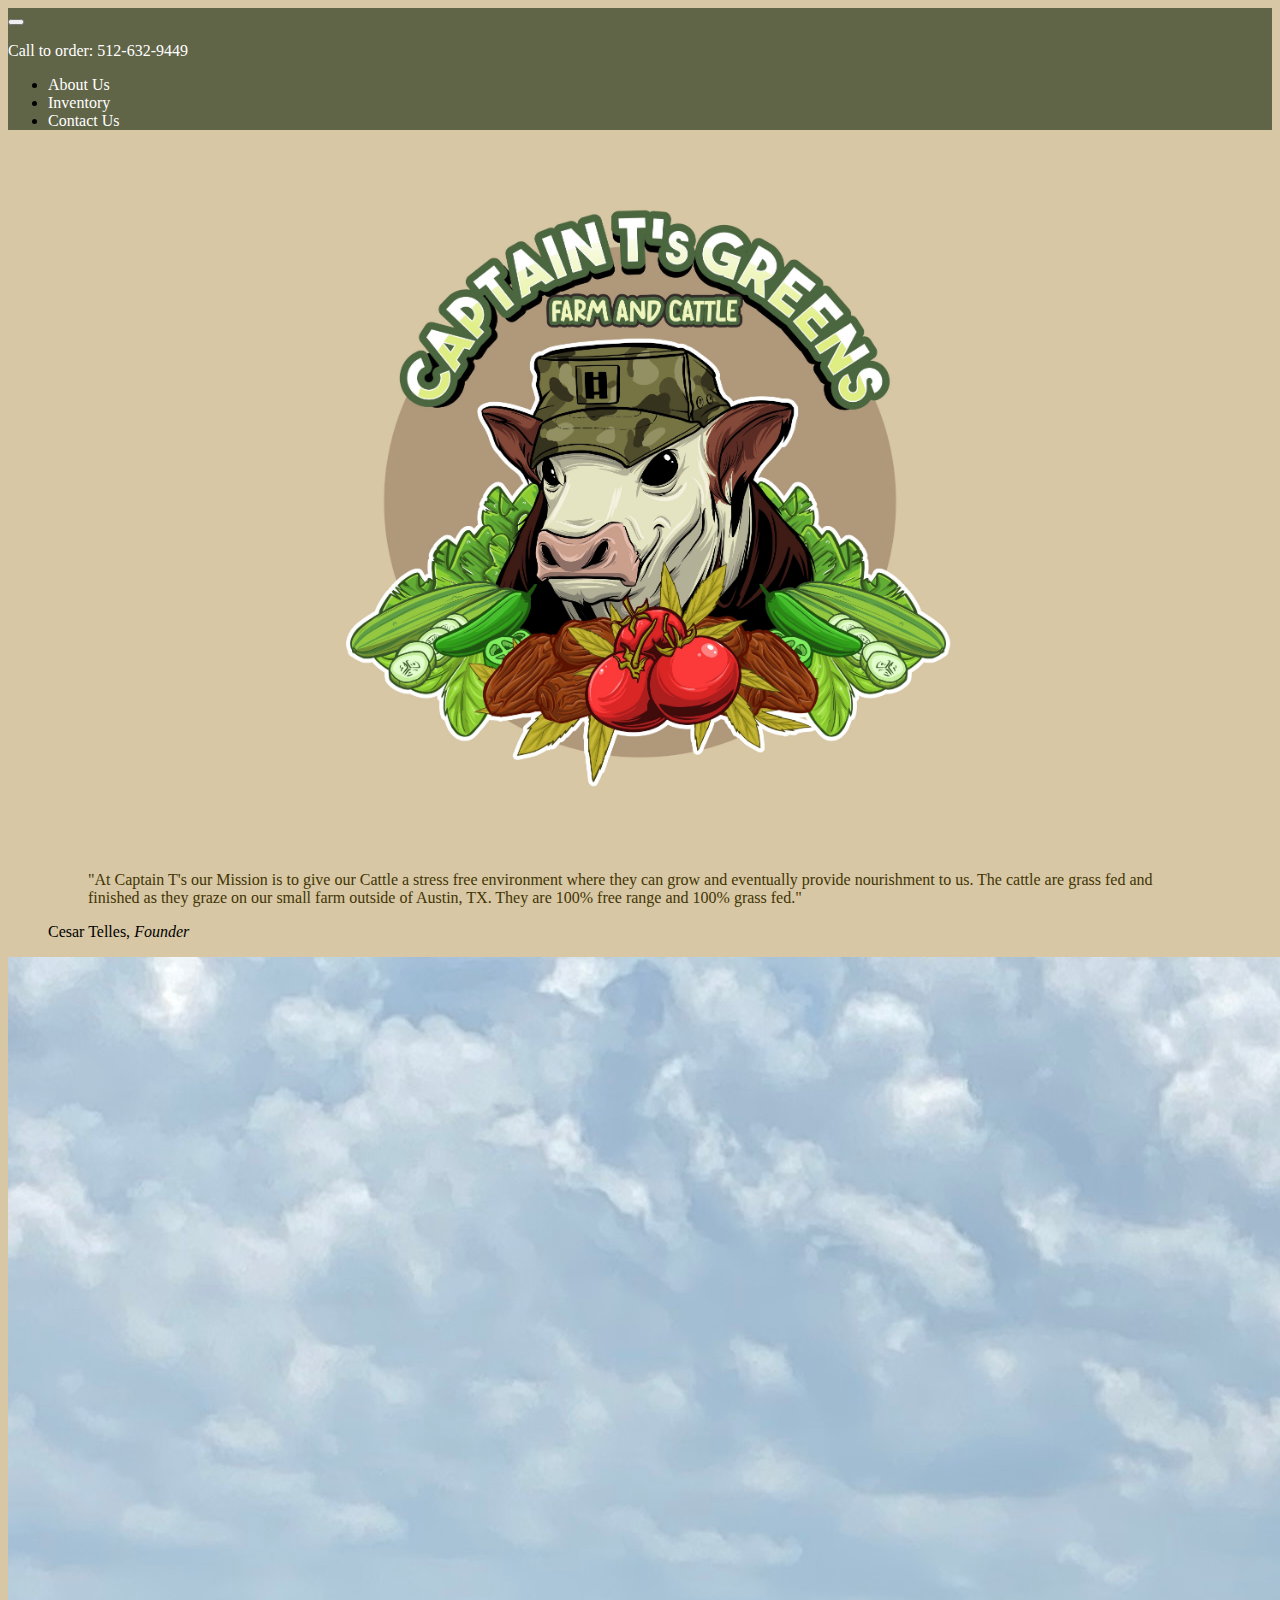
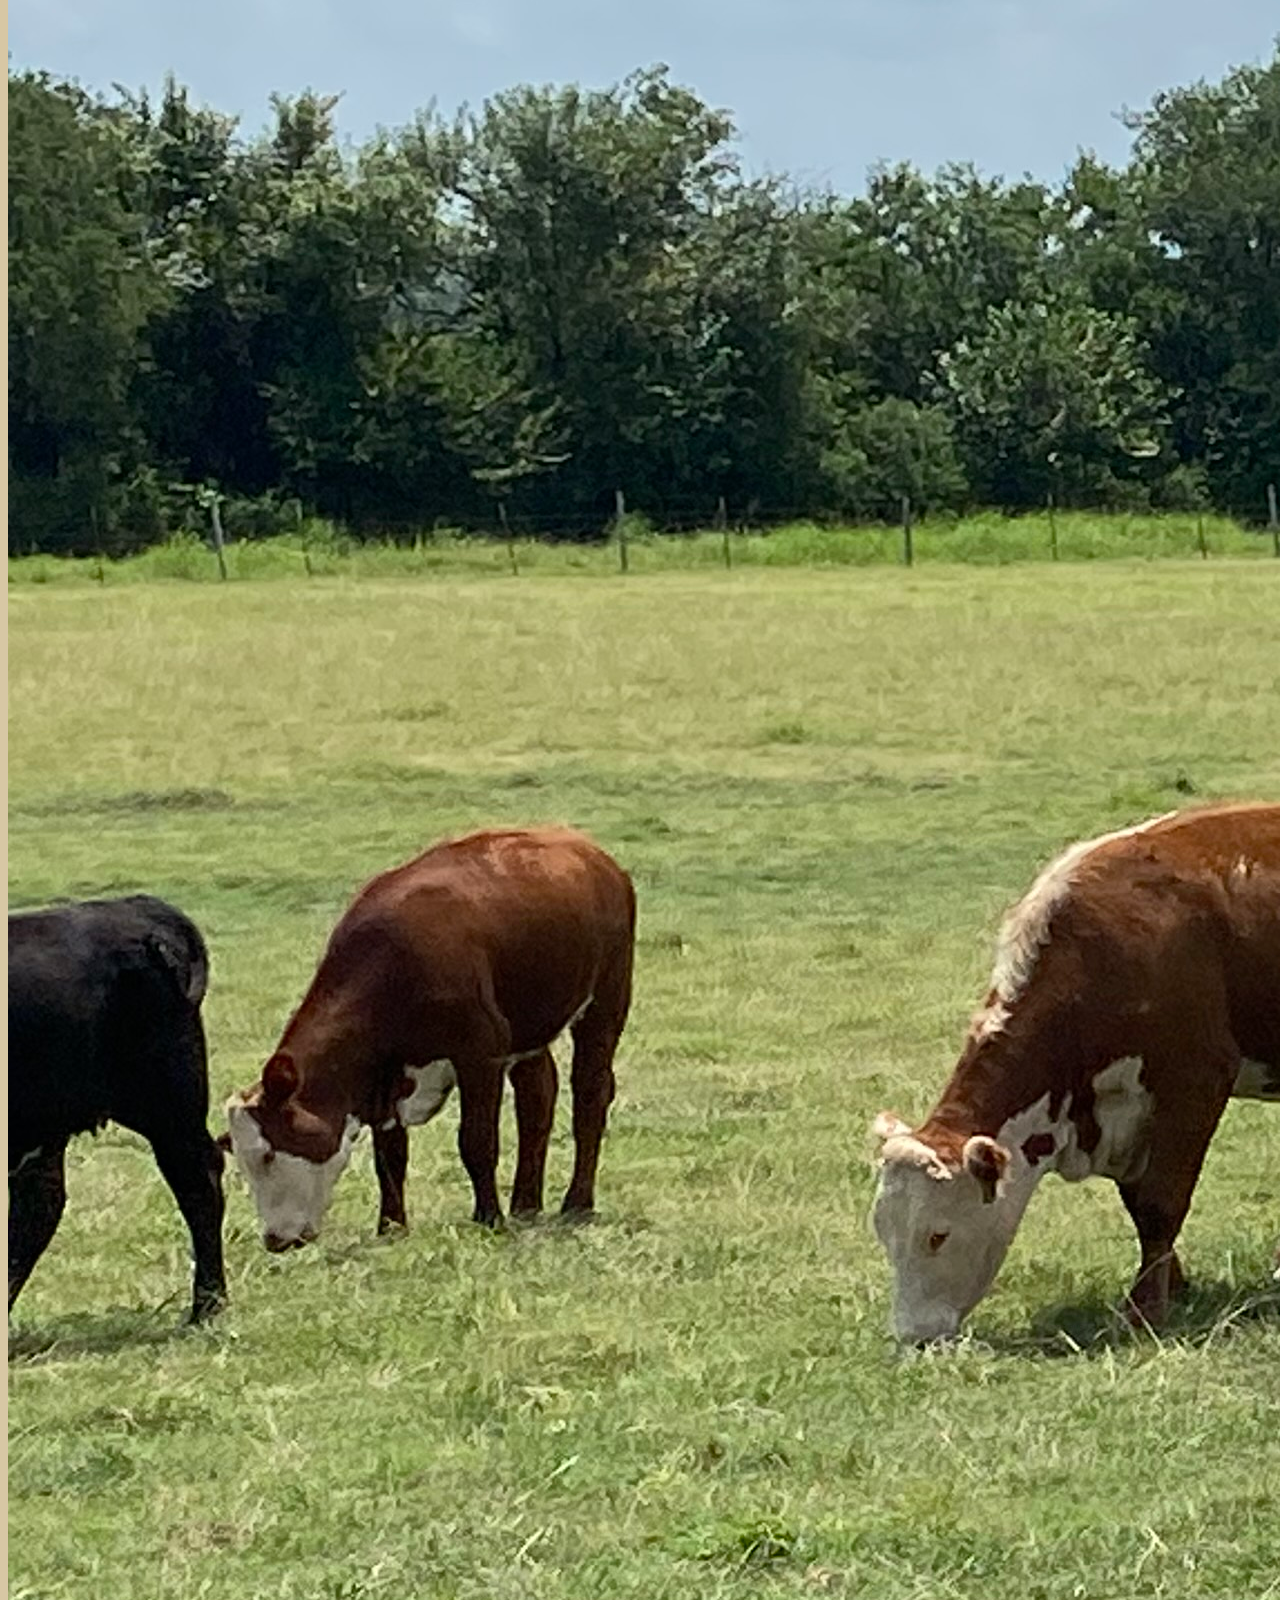
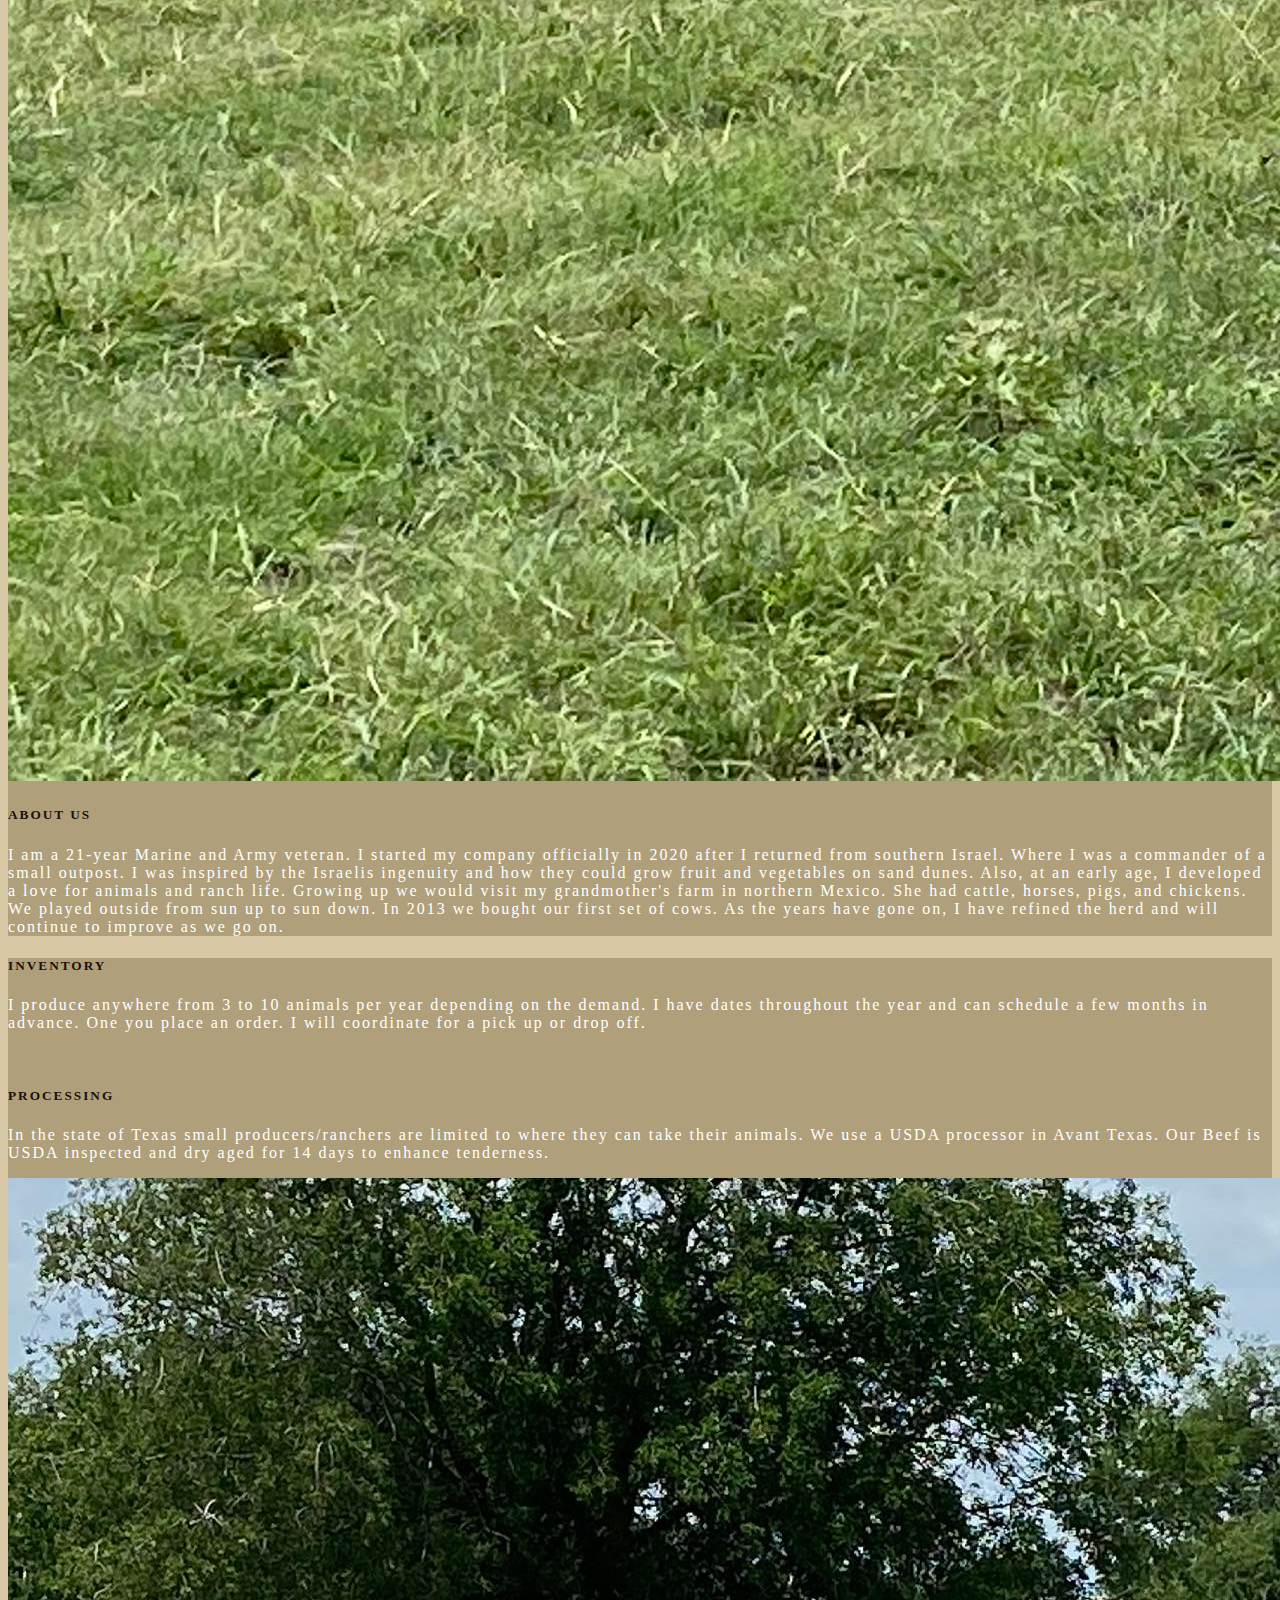
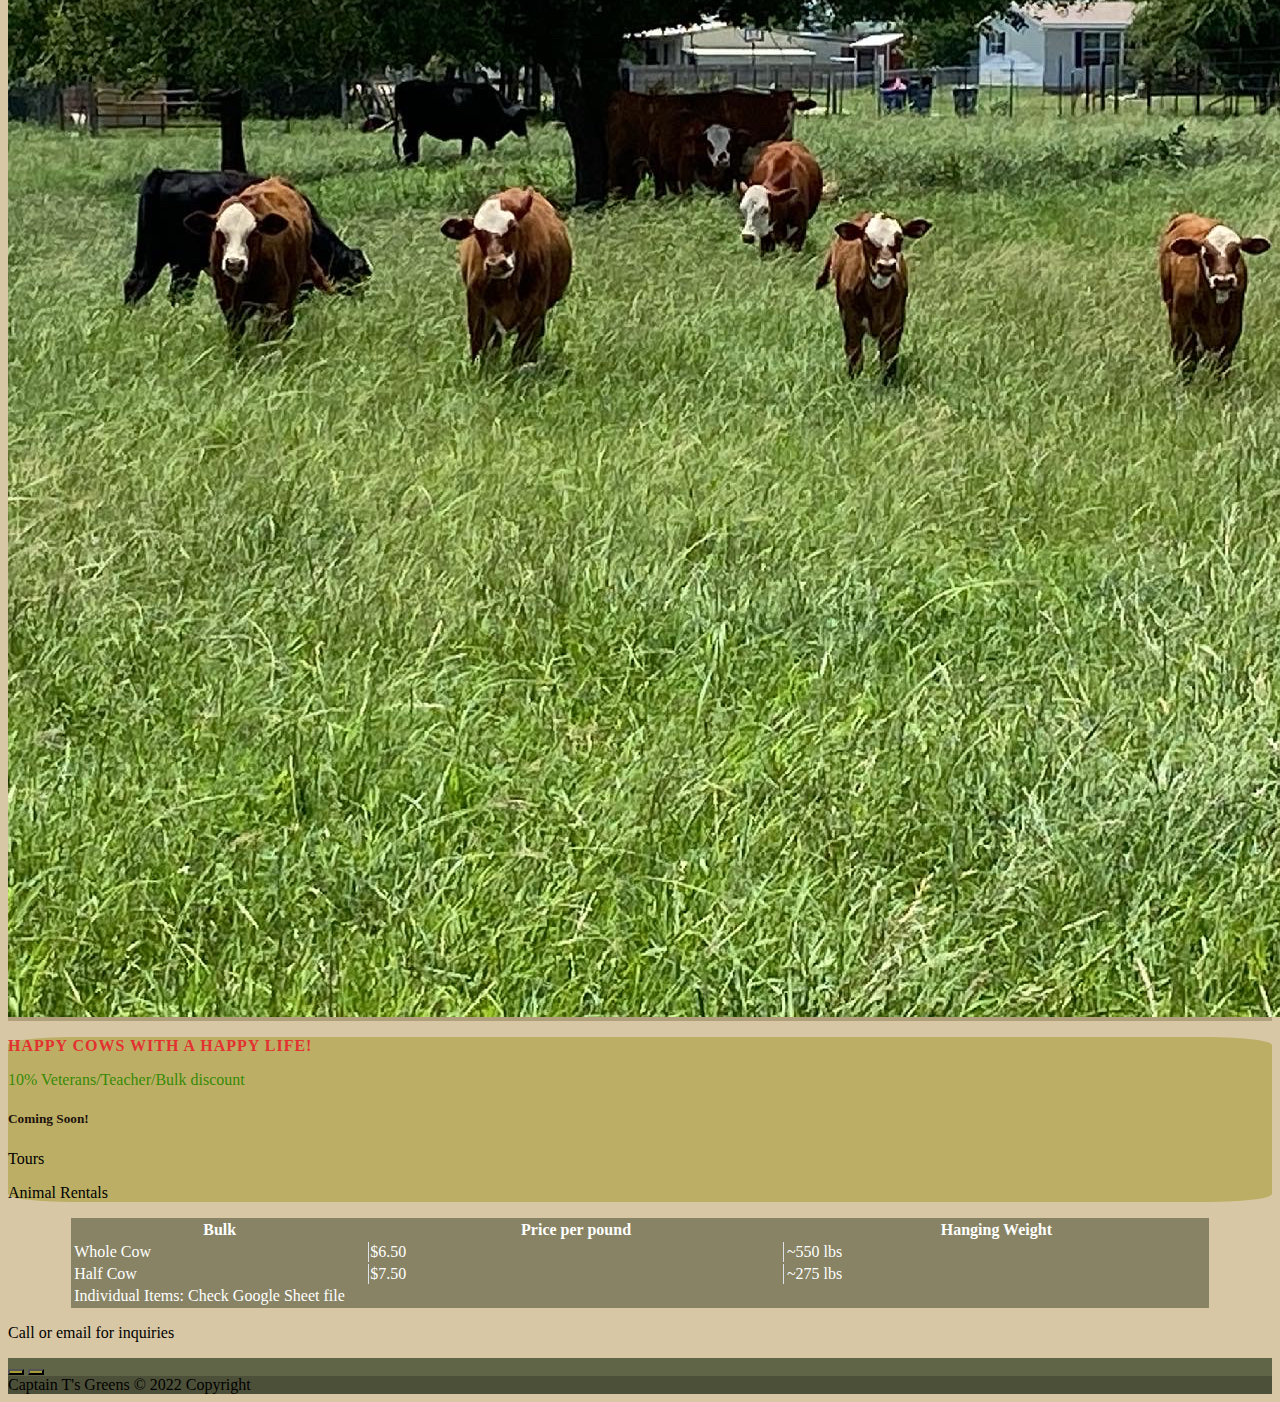
<file: index.html>
<!DOCTYPE html>
<html lang="en">
  <head>
    <meta charset="UTF-8" />
    <meta http-equiv="X-UA-Compatible" content="IE=edge" />
    <meta name="viewport" content="width=device-width, initial-scale=1.0" />
    <title>Captain-T-Greens</title>
    <link
      rel="stylesheet"
      href="https://cdn.jsdelivr.net/npm/bootstrap@5.2.3/dist/css/bootstrap.min.css"
      integrity="sha384-rbsA2VBKQhggwzxH7pPCaAqO46MgnOM80zW1RWuH61DGLwZJEdK2Kadq2F9CUG65"
      crossorigin="anonymous"
    />
    <link
      href="https://fonts.googleapis.com/icon?family=Material+Icons"
      rel="stylesheet"
    />
    <link
      rel="stylesheet"
      href="https://unicons.iconscout.com/release/v4.0.0/css/line.css"
    />
    <link href="styles.css" rel="stylesheet" />
  </head>

  <body>
    <header>
      <nav
        class="navbar navbar-nav fixed-top navbar-dark text-light d-flex"
        id="nav"
      >
        <div class="container-fluid">
          <div class="d-flex justify-content-center w-100 px-2">
            <button
              class="navbar-toggler"
              type="button"
              data-bs-toggle="collapse"
              data-bs-target="#navbarTogglerDemo02"
              aria-controls="navbarTogglerDemo02"
              aria-expanded="false"
              aria-label="Toggle navigation"
            >
              <span class="navbar-toggler-icon"></span>
            </button>

            <p class="ms-auto my-auto fs-6 fw-bold">
              <a href="tel:5126329449"> Call to order: 512-632-9449</a>
            </p>

            <span class="ms-auto me-2 d-none d-md-block">
              <a
                class="text-decoration-none"
                href="https://docs.google.com/spreadsheets/d/11zJ1a01cqGa1OWGkOtXLqRQkE0MpbUkjm_-_iWjflRQ/edit#gid=0"
              >
                <i
                  class="uil uil-file-alt me-3 fs-3"
                  data-bs-toggle="tooltip"
                  title="Inventory Sheet"
                ></i>
              </a>
              <a
                href="https://instagram.com/capt_ts_greens_farm_and_cattle?igshid=YmMyMTA2M2Y="
              >
                <i
                  class="uil uil-instagram me-3 fs-3"
                  data-bs-toggle="tooltip"
                  title="Instagram"
                ></i>
              </a>
              <a
                href="https://www.facebook.com/profile.php?id=100069423435493&mibextid=LQQJ4d"
              >
                <i
                  class="uil uil-facebook fs-3"
                  data-bs-toggle="tooltip"
                  title="Facebook"
                ></i>
              </a>
            </span>
          </div>

          <div class="collapse navbar-collapse" id="navbarTogglerDemo02">
            <ul class="navbar-nav me-auto mb-2 mb-lg-0">
              <li class="nav-item">
                <a class="nav-link active" aria-current="page" href="#aboutUs"
                  >About Us</a
                >
              </li>
              <li class="nav-item">
                <a class="nav-link" href="#inventory">Inventory</a>
              </li>
              <li class="nav-item">
                <a class="nav-link" href="#contactUs">Contact Us</a>
              </li>
            </ul>
          </div>
        </div>
      </nav>
    </header>
    <section class="hero" id="hero">
      <div class="hero-img-container">
        <img src="assets/images/logo.jpg" alt="logo" />
      </div>
    </section>
    <main>
      <!--company statement-->
      <div class="container w-75">
        <figure class="text-center">
          <blockquote class="blockquote">
            <p id="p-lead" class="lead fs-4 fw-semibold fst-italic mb-1">
              "At Captain T's our Mission is to give our Cattle a stress free
              environment where they can grow and eventually provide nourishment
              to us. The cattle are grass fed and finished as they graze on our
              small farm outside of Austin, TX. They are 100% free range and
              100% grass fed."
            </p>
          </blockquote>
          <figcaption class="blockquote-footer fs-3 mb-5">
            Cesar Telles, <cite title="Source Title">Founder</cite>
          </figcaption>
        </figure>
      </div>
      <!--main content-->
      <div class="row row-cols-1 row-cols-md-2 g-4 mx-2 mb-5">
        <div class="col" id="aboutUs">
          <div id="card" class="card h-100">
            <img
              class="img-fluid rounded rounded-circle m-2"
              src="assets/images/cows_eating.jpg"
              alt="cows_eating"
            />
            <div class="card-body">
              <h5 class="card-title">About us</h5>
              <p class="card-text">
                I am a 21-year Marine and Army veteran. I started my company
                officially in 2020 after I returned from southern Israel. Where
                I was a commander of a small outpost. I was inspired by the
                Israelis ingenuity and how they could grow fruit and vegetables
                on sand dunes. Also, at an early age, I developed a love for
                animals and ranch life. Growing up we would visit my
                grandmother's farm in northern Mexico. She had cattle, horses,
                pigs, and chickens. We played outside from sun up to sun down.
                In 2013 we bought our first set of cows. As the years have gone
                on, I have refined the herd and will continue to improve as we
                go on.
              </p>
            </div>
          </div>
        </div>
        <div class="col">
          <div id="card" class="card h-100">
            <div class="card-body">
              <h5 class="card-title">Inventory</h5>
              <p class="card-text">
                I produce anywhere from 3 to 10 animals per year depending on
                the demand. I have dates throughout the year and can schedule a
                few months in advance. One you place an order. I will coordinate
                for a pick up or drop off.
              </p>
              <br />
              <h5 class="card-title">Processing</h5>
              <p class="card-text">
                In the state of Texas small producers/ranchers are limited to
                where they can take their animals. We use a USDA processor in
                Avant Texas. Our Beef is USDA inspected and dry aged for 14 days
                to enhance tenderness.
              </p>
              <img
                class="img-fluid rounded rounded-circle m-2"
                src="assets/images/cows_staring.jpg"
                alt="cows_eating"
              />
            </div>
          </div>
        </div>
      </div>
    </main>
   
    <section class="container-fluid my-3">
        <div id="pill" class="container-fluid mb-5 w-75">
          <span class="card-footer text-center align-center m-1">
            <p class="happy-cows display-6">Happy cows with a happy life!</p>
            <p class="discount display-6 fw-semibold">
              10% Veterans/Teacher/Bulk discount
            </p>
            <div class="border"></div>
            <div class="mt-4">
              <h5 class="display-6 fw-bold text-decoration-underline">Coming Soon!</h5>
              <p class="display-6">Tours</p>
              <p class="display-6">Animal Rentals</p>
            </div>
          </span>
        </div>
        <table
          id="inventory"
          class="table table-responsive table-bordered table-leather w-75"
        >
          <thead>
            <tr>
              <th>Bulk</th>
              <th>Price per pound</th>
              <th>Hanging Weight</th>
            </tr>
          </thead>
          <tbody>
            <tr>
              <td>Whole Cow</td>
              <td class="quantity-column">$6.50</td>
              <td>~550 lbs</td>
            </tr>
            <tr>
              <td>Half Cow</td>
              <td class="quantity-column">$7.50</td>
              <td>~275 lbs</td>
            </tr>
            <!-- <tr>
              <td>Quarter Cow</td>
              <td class="quantity-column">$8.50</td>
              <td>~68 lbs</td>
            </tr> -->
          </tbody>
          <tfoot>
            <tr>
              <td colspan="3">
                Individual Items: Check Google Sheet file
                <a
                  class="text-decoration-none"
                  href="https://docs.google.com/spreadsheets/d/11zJ1a01cqGa1OWGkOtXLqRQkE0MpbUkjm_-_iWjflRQ/edit#gid=0"
                  ><i class="uil-file-alt me-3 fs-3"></i
                ></a>
              </td>
            </tr>
          </tfoot>
        </table>
      </div>
      <p
        class="cta-bottom display-6 fst-italic fw-lighter text-center card-footer mt-3"
      >
        Call or email for inquiries
      </p>
    </section>

    <!--Footer-->
    <footer
      id="contactUs"
      class="text-center text-lg-start"
      style="background-color: #616548;"
    >
      <div class="d-flex justify-content-center">
        <div class="btn-group-lg my-1">
          <a
            class="text-light btn btn-outline-dark btn-lg btn-floating align-center"
            style="background-color: #a89c36;"
            href="mailto:https://mannytelles@gmail.com"
            ><i
              class="uil uil-fast-mail fs-5"
              data-bs-toggle="tooltip"
              title="mannytelles@gmail.com"
            ></i
          ></a>
          <a
            class="btn btn-outline-dark btn-lg btn-floating align-center text-white"
            style="background-color: #a89c36;"
            href="tel:5126329449"
            ><i
              class="uil uil-phone fs-5"
              data-bs-toggle="tooltip"
              title="512-632-9449"
            ></i
          ></a>
          <button
            type="button"
            class="btn btn-outline-dark btn-floating"
            style="background-color: #a89c36;"
          >
            <a
              href="https://www.facebook.com/profile.php?id=100069423435493&mibextid=LQQJ4d"
              ><i class="uil uil-facebook fs-5"></i
            ></a>
          </button>
          <button
            type="button"
            class="btn btn-outline-dark btn-lg btn-floating"
            style="background-color: #a89c36;"
          >
            <a
              href="https://instagram.com/capt_ts_greens_farm_and_cattle?igshid=YmMyMTA2M2Y="
              ><i class="uil uil-instagram fs-5"></i
            ></a>
          </button>
        </div>
      </div>

      <!-- Copyright -->
      <div
        class="text-center text-white p-3"
        style="background-color: rgba(0, 0, 0, 0.2);"
      >
        Captain T's Greens © 2022 Copyright
      </div>
      <!-- Copyright -->
    </footer>
    <script
      src="https://cdn.jsdelivr.net/npm/@popperjs/core@2.10.2/dist/umd/popper.min.js"
      integrity="sha384-7+zCNj/IqJ95wo16oMtfsKbZ9ccEh31eOz1HGyDuCQ6wgnyJNSYdrPa03rtR1zdB"
      crossorigin="anonymous"
    ></script>
    <script
      src="https://cdn.jsdelivr.net/npm/bootstrap@5.1.3/dist/js/bootstrap.min.js"
      integrity="sha384-QJHtvGhmr9XOIpI6YVutG+2QOK9T+ZnN4kzFN1RtK3zEFEIsxhlmWl5/YESvpZ13"
      crossorigin="anonymous"
    ></script>
    <script src="https://code.jquery.com/jquery-3.6.0.min.js"></script>
    <script src="https://cdn.jsdelivr.net/npm/bootstrap@5.4.1/dist/js/bootstrap.bundle.min.js"></script>
  </body>
</html>
</file>
<file: styles.css>
body {
  min-width: 375px;
  background-color: #d7c7a4;
}
  
#nav {
  background-color: #616548 ;
}
.hero-img-container {
  margin-top: 30px;
  display: flex;
  justify-content: center;
  align-items: center;
}
.hero-img-container img {
  max-width: 100%;
  height: auto;
}

#card {
  background-color: #978763a0;
  color: white;
  font-family: Avenir;
  text-transform: uppercase;
  letter-spacing: 2px;
  border: none;
}
.card-text {
  text-transform: none;
}
h5 {
  color: #1c110c
}
#p-lead {
  color: rgb(66, 53, 4)
}
#pill {
  background-color: #a89d3692;
  border-radius: 5%
}
.happy-cows {
  color: #e23130;
  font-family: Avenir;
  text-transform: uppercase;
  font-weight: Bold;
  letter-spacing:  1px;
}
.discount {
  color: rgb(56, 137, 5);
}
.table-responsive {
  margin: auto;
  width: 90%;
}
.table-bordered tbody tr {
  border: 1px solid #dee2e6;
}
.table-bordered td.quantity-column {
  border-left: 1px solid #dee2e6;
  border-right: 1px solid #dee2e6;
}
.table-leather {
  background-color: #616548af;
  color: #fff;
}
a {
  text-decoration: none;
  color: white;
}

.future-card{
  background-color: brown;
  margin: 4px;
}

/* Small mobile devices (up to 479px) */
@media (max-width: 479px) {
  .hero-img-container img {
    width: 85%;
    height: auto;
  }
}

/* media queries */

/* Medium mobile devices (480px to 767px) */
@media (min-width: 480px) and (max-width: 767px) {
  .hero-img-container img {
    width: 75%;
    height: auto;
  }
}

/* Large mobile devices (768px to 991px) */
@media (min-width: 768px) and (max-width: 991px) {
  .hero-img-container img {
    width: 65%;
    height: auto;
  }
}

/* Tablet devices (992px to 1199px) */
@media (min-width: 992px) and (max-width: 1199px) {
  .hero-img-container img {
    width: 60%;
    height: auto;
  }
}

/* Small desktop screens (1200px to 1439px) */
@media (min-width: 1200px) and (max-width: 1439px) {
  .hero-img-container img {
    width: 55%;
    height: auto;
  }
}

/* Medium-sized desktop screens (1440px to 1679px) */
@media (min-width: 1440px) and (max-width: 1679px) {
  .hero-img-container img {
    width: 55%;
    height: auto;
  }
}

/* Large desktop screens and laptops (1680px and above) */
@media (min-width: 1680px) {
  .hero-img-container img {
    width: 55%;
    height: auto;
  }
}
;
</file>
